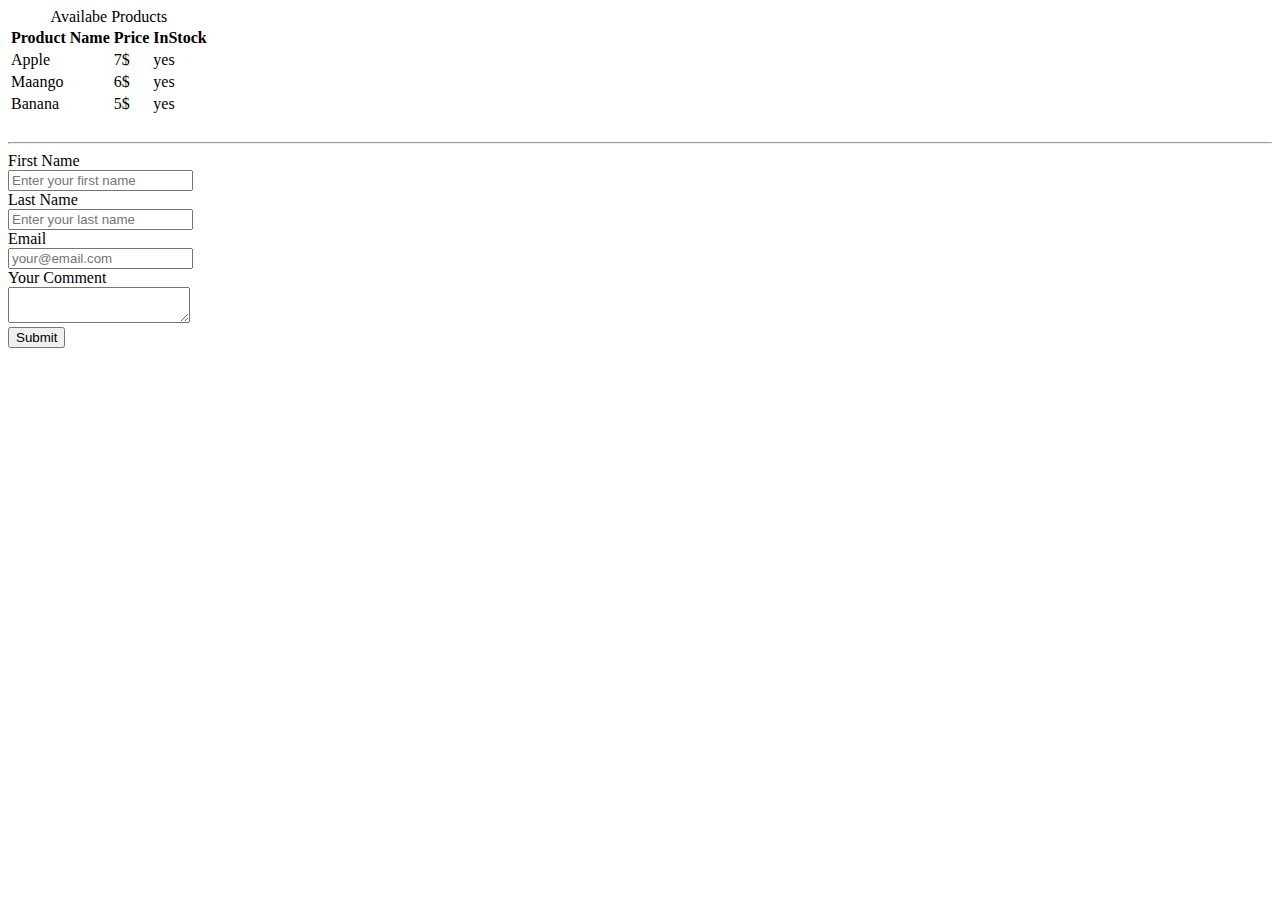
<file: Exercise-1&2/index.html>
<!DOCTYPE html>
<html lang="en">
<head>
    <meta charset="UTF-8">
    <meta http-equiv="X-UA-Compatible" content="IE=edge">
    <meta name="Viewport" content="width=device-width, initial - scale=1.0">
    <title>Document</title>
</head>
<body>
<table>
  <caption>Availabe Products</caption>
 <tr>
  <th>Product Name</th>
  <th>Price</th>
  <th>InStock</th>
 </tr>
  <tr>
    <td>Apple</td>
    <td>7$</td>
    <td>yes</td>
  </tr>
  <tr>
    <td>Maango</td>
    <td>6$</td>
    <td>yes</td>
  </tr>
  <tr>
    <td>Banana</td>
    <td>5$</td>
    <td>yes</td>
  </tr>
</table><br/>
  <hr/>

<form>
  <label for="fname">First Name</label><br/>
    <input type="text" id="fname" name="fname" placeholder="Enter your first name"><br/>
  <label for="lname">Last Name</label><br/>
  <input type="text" id="lname" name="lname" placeholder="Enter your last name"><br/>
  <label for="email">Email
  </label><br/>
  <input type="text" id="email" name="email" placeholder="your@email.com"><br/>
  <label fpr="comment">Your Comment</labe><br/>
  
  <textarea type="text" id="comment" name="comment" placeholder="Type your comments here"> 
            </textarea><br/>
  <button class="sumbit">Submit</button>

</form>
  </body>
</html>
</file>
